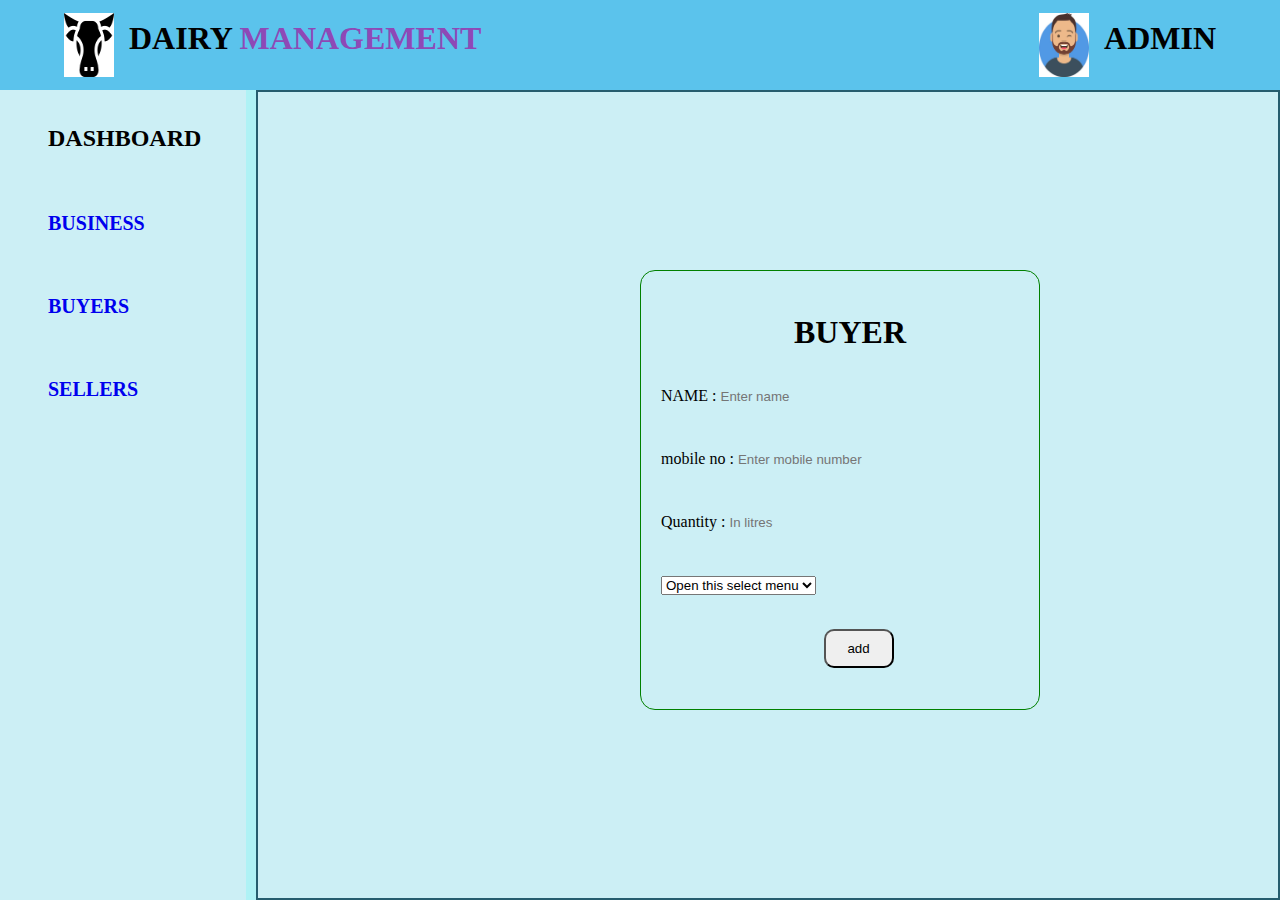
<file: buyers.html>
<!DOCTYPE html>
<html lang="en">

<head>
    <meta charset="UTF-8">
    <link rel="stylesheet" href="css/buyer.css">
    <meta http-equiv="X-UA-Compatible" content="IE=edge">
    <meta name="viewport" content="width=device-width, initial-scale=1.0">
    <title>Document</title>
</head>

<body>
    <div class="container">
        <div class="a">
            <div class="f">
                <img src="images/milk.jpg" alt="logo" class="logo1" width="50px">
                <h1 class="dashboard">DAIRY <span>MANAGEMENT</span></h1>
            </div>
            <div class="b">
                <img src="images/milk1.jpg" alt="logo" class="logo2" width="50px">
                <h1>ADMIN</h1>
            </div>

        </div>
        <div class="c">
            <div class="p">
                <ul>
                    <h2>DASHBOARD</h2>
                    <li><b><a href="#">BUSINESS</a></b></li>
                    <li><b><a href="buyers.html">BUYERS</a></b></li>
                    <li><b><a href="seller.html">SELLERS</a></b></li>
                </ul>
            </div>
            <div class="q">

                <div class="ab">
                    <h1>BUYER</h1>
                    <form action="buyers.php" method="post">
                        <div class="name">
                            <label for="Bname">NAME : </label>
                            <input type="text" placeholder="Enter name" name="Bname" required>
                        </div>
                        <div class="pn">
                            <label for="Bno">mobile no : </label>
                            <input type="text" placeholder="Enter mobile number" name="Bno" required>
                        </div>
                        <div class="qan">
                            <label for="Bquantity">Quantity : </label>
                            <input type="number" placeholder="In litres" name="Bquantity" required>
                        </div>
                        <div class="qan">
                            <select class="form-select" aria-label="Default select example" name="bcow" required>
                                <option selected>Open this select menu</option>
                                <option value=" 1 ">Cow</option>
                                <option value="2 ">Buffalo</option>
                              </select>
                        </div>
                        <div class="submit ">
                            <input type="submit" value="add" class="add ">
                        </div>
                    </form>
                </div>



            </div>

        </div>
    </div>

</body>

</html>
</file>
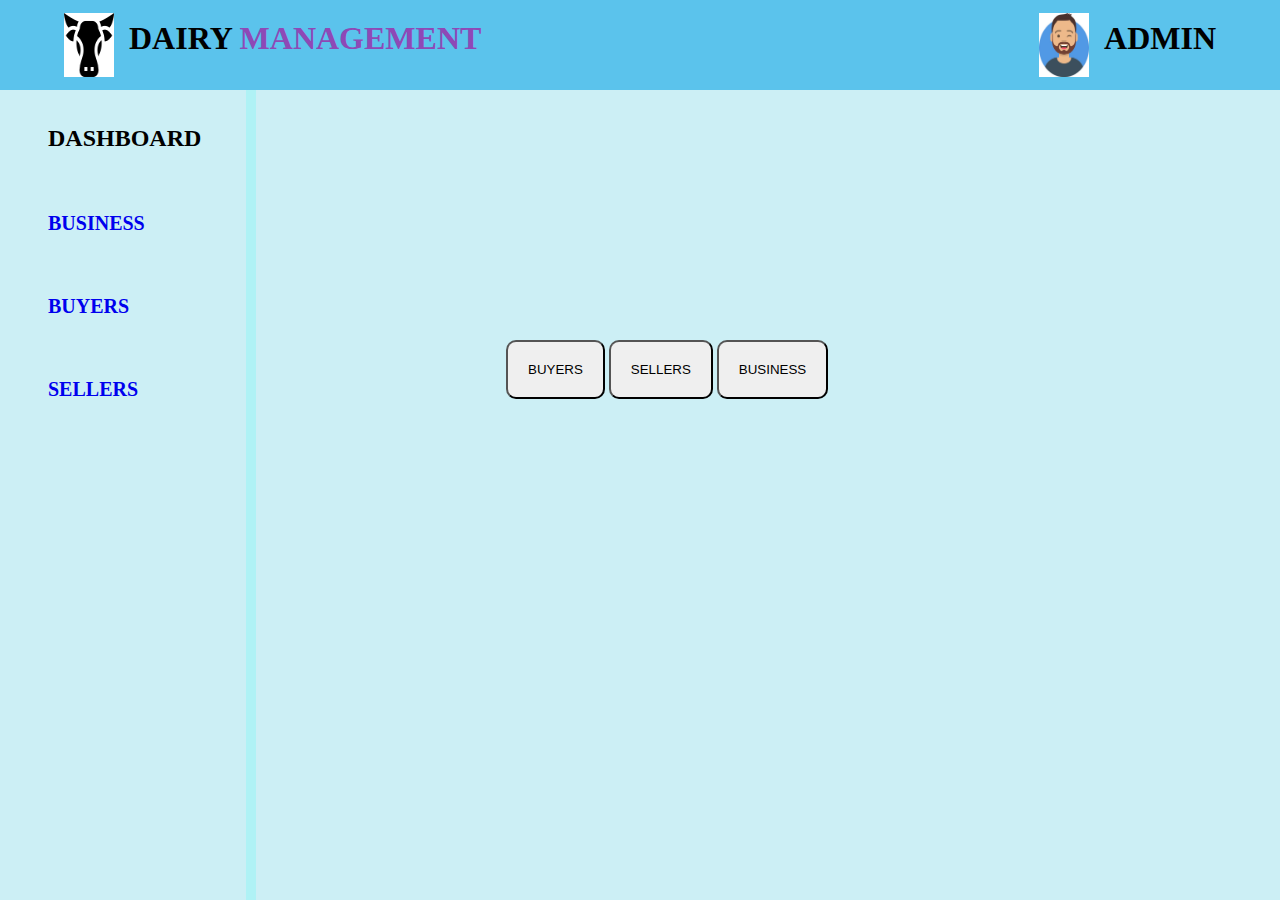
<file: page3.html>
<!DOCTYPE html>
<html lang="en">

<head>
    <meta charset="UTF-8">
    <link rel="stylesheet" href="css/page3.css">
    <meta http-equiv="X-UA-Compatible" content="IE=edge">
    <meta name="viewport" content="width=device-width, initial-scale=1.0">
    <title>Document</title>
</head>

<body>
    <div class="container">
        <div class="a">
            <div class="f">
                <img src="images/milk.jpg" alt="logo" class="logo1" width="50px">
                <h1 class="dashboard">DAIRY <span>MANAGEMENT</span></h1>
            </div>
            <div class="b">
                <img src="images/milk1.jpg" alt="logo" class="logo2" width="50px">
                <h1>ADMIN</h1>
            </div>

        </div>
        <div class="c">
            <div class="p">
                <ul>
                    <h2>DASHBOARD</h2>
                    <li><b><a href="buisness.php">BUSINESS</a></b></li>
                    <li><b><a href="buyers.html">BUYERS</a></b></li>
                    <li><b><a href="seller.html">SELLERS</a></b></li>
                </ul>
            </div>
            <form action="GET">
                <div class="q">
                    <a href="buyers.html"><input type="Button" value="BUYERS" class="buyers"></a>
                    <a href="seller.html"><input type="Button" value="SELLERS" class="sellers"></a>
                    <input type="Button" value="BUSINESS" class="business">
                </div>
            </form>

        </div>
    </div>




    <body>
</file>
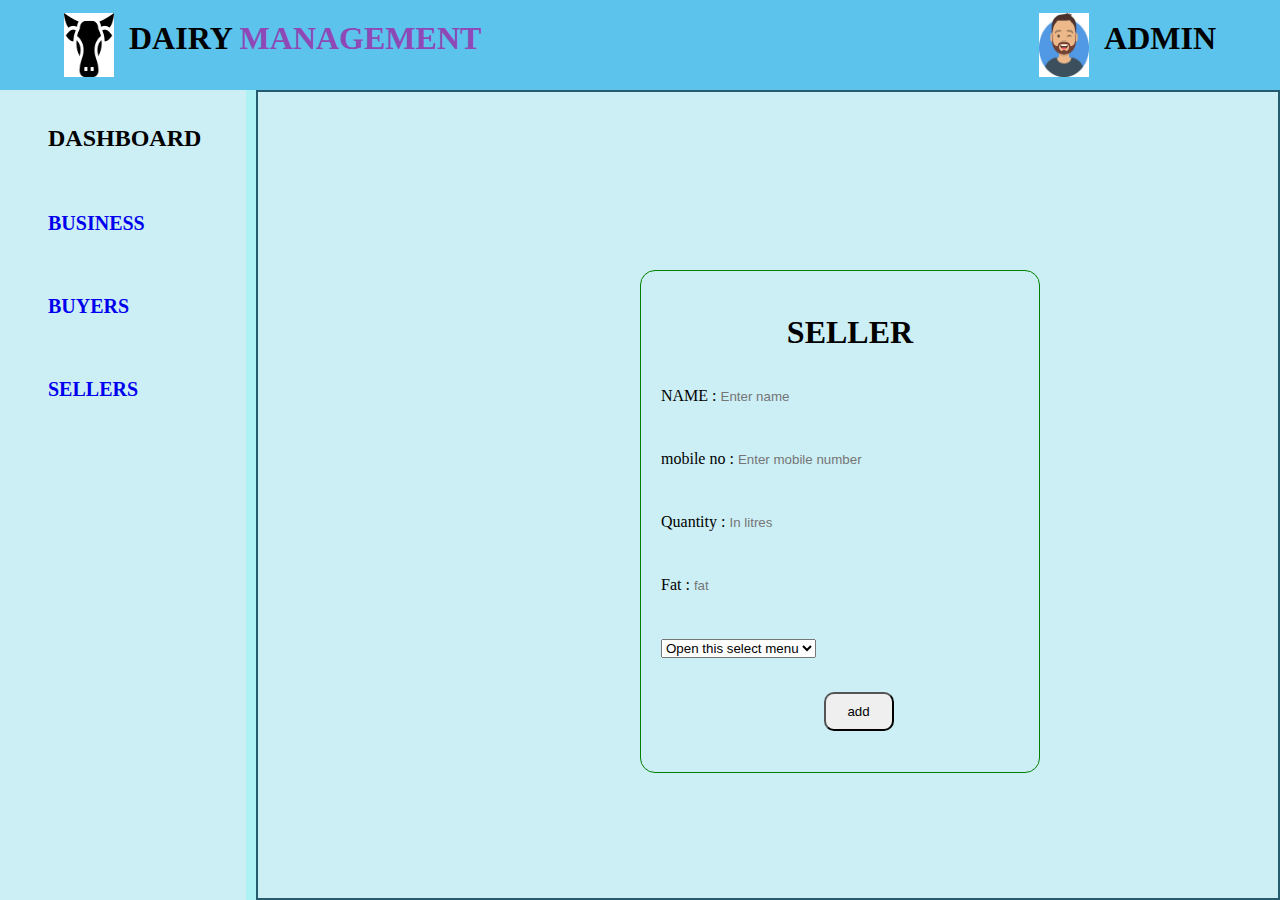
<file: seller.html>
<!DOCTYPE html>
<html lang="en">

<head>
    <meta charset="UTF-8">
    <link rel="stylesheet" href="css/seller.css">
    <meta http-equiv="X-UA-Compatible" content="IE=edge">
    <meta name="viewport" content="width=device-width, initial-scale=1.0">
    <title>Document</title>
</head>

<body>
    <div class="container">
        <div class="a">
            <div class="f">
                <img src="images/milk.jpg" alt="logo" class="logo1" width="50px">
                <h1 class="dashboard">DAIRY <span>MANAGEMENT</span></h1>
            </div>
            <div class="b">
                <img src="images/milk1.jpg" alt="logo" class="logo2" width="50px">
                <h1>ADMIN</h1>
            </div>

        </div>
        <div class="c">
            <div class="p">
                <ul>
                    <h2>DASHBOARD</h2>
                    <li><b><a href="buisness.php">BUSINESS</a></b></li>
                    <li><b><a href="buyers.html">BUYERS</a></b></li>
                    <li><b><a href="seller.html">SELLERS</a></b></li>
                </ul>
            </div>
            <div class="q">

                <div class="ab">
                    <h1>SELLER</h1>
                    <form action="seller.php" method="post">
                        <div class="name">
                            <label for="Sname">NAME : </label>
                            <input type="text" placeholder="Enter name" name="Sname" required>
                        </div>
                        <div class="pn">
                            <label for="Sno">mobile no : </label>
                            <input type="text" placeholder="Enter mobile number" name="Sno" required>
                        </div>
                        <div class="qan">
                            <label for="Squantity">Quantity : </label>
                            <input type="number" placeholder="In litres" name="Squantity" required>
                        </div>
                        <div class="qan">
                            <label for="Sfat">Fat : </label>
                            <input type="number" placeholder="fat" name="Sfat" required>
                        </div>
                        <div class="qan">
                            <select class="form-select" aria-label="Default select example" name="scow" required>
                                <option selected>Open this select menu</option>
                                <option value="1">Cow</option>
                                <option value="2">Buffalo</option>
                              </select>
                        </div>
                        <div class="submit">
                            <input type="submit" value="add" class="add">
                        </div>
                    </form>
                </div>



            </div>

        </div>
    </div>



</body>

</html>
</file>
<file: css/buyer.css>
* {
    padding: 0;
    margin: 0;
    box-sizing: border-box;
}

.container {
    width: 100%;
    height: 100vh;
}

.a {
    display: flex;
    justify-content: space-between;
    width: 100;
    min-height: 10%;
    background-color: rgb(91, 195, 236);
    flex-wrap: nowrap;
}

.f {
    display: flex;
    margin-left: 5%;
}

.b {
    display: flex;
    margin-right: 5%;
}

span {
    color: rgb(142, 73, 182);
}

.f h1 {
    padding-left: 15px;
    padding-top: 20px;
}

.logo1 {
    padding-top: 13px;
    padding-bottom: 13px;
}

.b h1 {
    padding-left: 15px;
    padding-top: 20px;
}

.logo2 {
    padding-top: 13px;
    padding-bottom: 13px;
}

.c {
    display: flex;
    background-color: rgb(204, 239, 245);
    width: 100%;
    height: 90%;
}

.p {
    flex-basis: 20%;
}

.q {
    flex-basis: 80%;
    line-height: 5vh;
    border: 2px solid rgb(37, 93, 110);
    width: auto;
}

.ab {
    padding-top: 30px;
    top: 30%;
    left: 50%;
    position: absolute;
    width: 400px;
    border: 1px solid green;
    border-radius: 15px;
    line-height: 7vh;
    padding-left: 20px;
    padding-bottom: 30px;
}

.add {
    position: relative;
    left: 43%;
    padding: 10px;
    width: 70px;
    border-radius: 10px;
}

.ab h1 {
    text-align: center;
}

.buyers,
.sellers,
.business {
    padding: 20px;
    border-radius: 10px;
}

.p {
    padding-top: 2.2em;
    border-right: 10px solid rgb(175, 242, 245)
}

.p ul {
    padding-left: 3em;
    text-decoration: none;
}

.p ul li {
    padding-top: 3em;
    font-size: 20px;
    font-weight: bold;
    list-style: none;
    color: seagreen;
}

.name input {
    border: none;
    background-color: transparent;
}

.pn input {
    border: none;
    background-color: transparent;
}

.qan input {
    border: none;
    background-color: transparent;
}

.p ul a {
    text-decoration: none
}
.submit:hover
{
    color: blue;
}
</file>
<file: css/page3.css>
*{
	padding: 0;
	margin: 0;
	box-sizing: border-box;
}
.container{
    width: 100%;
    height: 100vh;
}
.a{
    display: flex;
    justify-content: space-between;
    width: 100;
    min-height: 10%;
    background-color: rgb(91, 195, 236);
    flex-wrap: nowrap;
}
.f{
    display: flex;
    margin-left: 5%;
}
.b{
    display: flex;
    margin-right: 5%;
}
span{
    color: rgb(142, 73, 182);
}
.f h1{
    padding-left: 15px;
    padding-top: 20px;
}
.logo1{
    padding-top: 13px;
    padding-bottom: 13px;
}
.b h1{
    padding-left: 15px;
    padding-top: 20px;
}
.logo2{
    padding-top: 13px;
    padding-bottom: 13px;
}
.c{
    display: flex;
    background-color: rgb(204, 239, 245);
    width: 100%;
    height: 90%;
  
}
.p{
flex-basis: 20%;
}
.q{
   
    margin: 20vh;
    padding: 70px;
 display: block;
 height: 35vh;
 transition-property: width;
 justify-content: space-between;
 flex-basis: 80%;
}
.buyers ,.sellers , .business{
    padding: 20px;
    border-radius: 10px;
    
}


.p{
    padding-top:2.2em;
    border-right:10px solid rgb(175, 242, 245)
    
}
.p ul{
    padding-left: 3em;
    text-decoration: none;
    
}
.p ul li{
    padding-top: 3em;
    font-size: 20px;
    font-weight: bold;
    list-style: none;
    color: seagreen;
}

.buyers:hover{
    background-color: brown;
    transition:  0.2s;
   ;
}
.sellers:hover{
    background-color: brown;
}
.business:hover{
    background-color: brown;
}
.p ul a{
    text-decoration: none
}
</file>
<file: css/seller.css>
*{
	padding: 0;
	margin: 0;
	box-sizing: border-box;
}
.container{
    width: 100%;
    height: 100vh;
}
.a{
    display: flex;
    justify-content: space-between;
    width: 100;
    min-height: 10%;
    background-color: rgb(91, 195, 236);
    flex-wrap: nowrap;
}
.f{
    display: flex;
    margin-left: 5%;
}
.b{
    display: flex;
    margin-right: 5%;
}
span{
    color: rgb(142, 73, 182);
}
.f h1{
    padding-left: 15px;
    padding-top: 20px;
}
.logo1{
    padding-top: 13px;
    padding-bottom: 13px;
}
.b h1{
    padding-left: 15px;
    padding-top: 20px;
}
.logo2{
    padding-top: 13px;
    padding-bottom: 13px;
}
.c{
    display: flex;
    background-color: rgb(204, 239, 245);
    width: 100%;
    height: 90%;
  
}
.p{
flex-basis: 20%;
}
.q{
    
flex-basis: 80%;
line-height: 5vh;
    border: 2px solid rgb(37, 93, 110);
    width: auto;
    
}

.ab{
    padding-top: 30px;
    top: 30%;
    left: 50%;
    position: absolute;
    width: 400px;
    border: 1px solid green;
    border-radius: 15px;
    line-height: 7vh;
    padding-left: 20px;
    padding-bottom: 30px;
   
}
.add{
    position: relative;
    left:  43%;
    padding: 10px;
    width: 70px;
    border-radius: 10px;
}
.ab h1{
    text-align: center;
}

.buyers ,.sellers , .business{
    padding: 20px;
    border-radius: 10px;
    
}


.p{
    padding-top:2.2em;
    border-right:10px solid rgb(175, 242, 245)
    
}
.p ul{
    padding-left: 3em;
    text-decoration: none;
    
}
.p ul li{
    padding-top: 3em;
    font-size: 20px;
    font-weight: bold;
    list-style: none;
    color: seagreen;
}
.name input{
    border: none;
    background-color: transparent;
}
.pn input{
    border: none;
    background-color: transparent;
}
.qan input{
    border: none;
    background-color: transparent;
}
.p ul a{
    text-decoration: none
}
</file>
